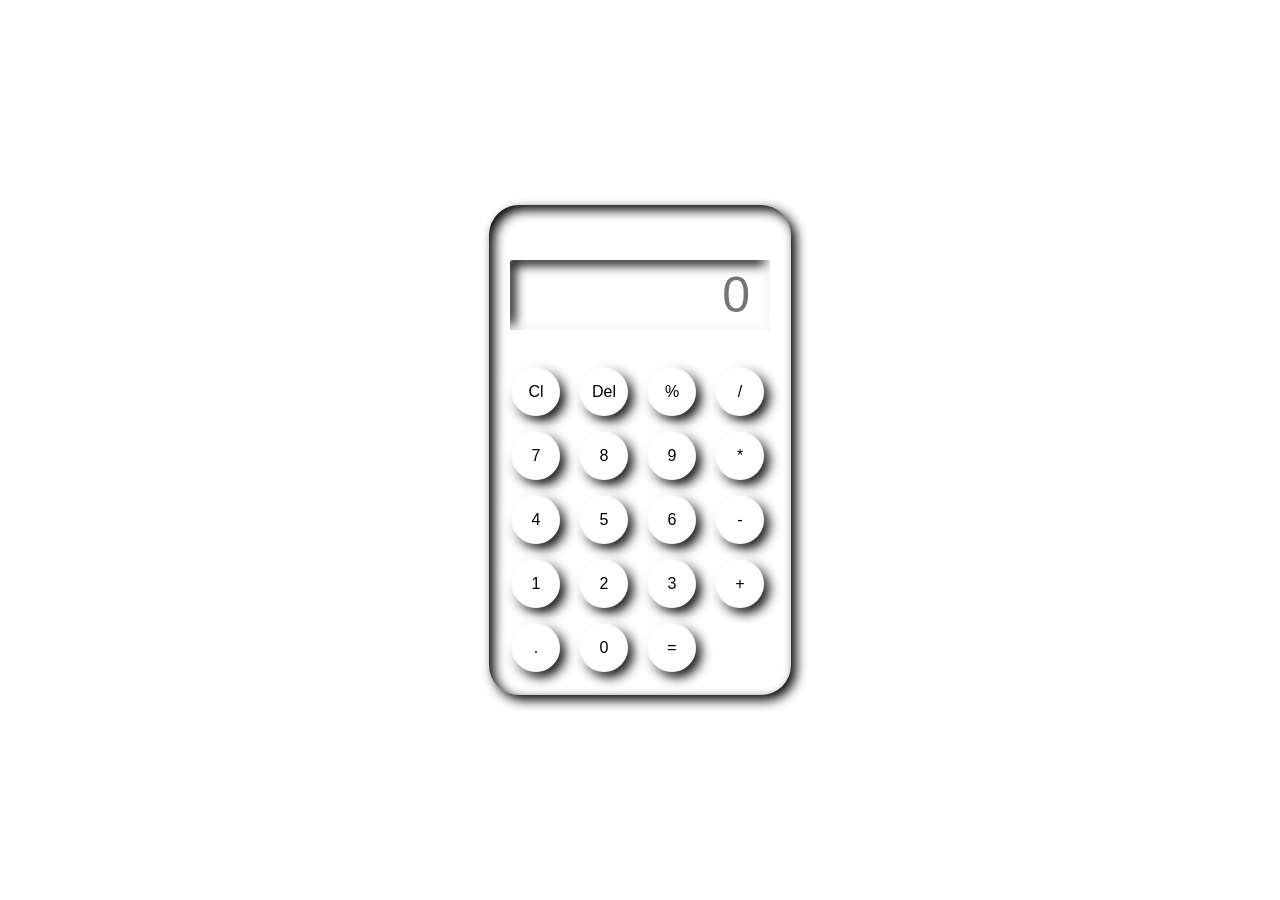
<file: index.html>
<!DOCTYPE html>
<html lang="en">
<head>
    <meta charset="UTF-8">
    <meta name="viewport" content="width=device-width, initial-scale=1.0">
    <link rel="stylesheet" href="calculator style.css">
    <title>Calculator</title>
</head>
<body>
    <div class="container">
        <div class="calculator">
            <input  type="text" placeholder="0" id="output-screen">
            <button onclick="Clear()">Cl</button>
            <button onclick="del()">Del</button>
            <button onclick="display('%')">%</button>
            <button onclick="display('/')">/</button>
            <button onclick="display('7')">7</button>
            <button onclick="display('8')">8</button>
            <button onclick="display('9')">9</button>
            <button onclick="display('*')">*</button>
            <button onclick="display('4')">4</button>
            <button onclick="display('5')">5</button>
            <button onclick="display('6')">6</button>
            <button onclick="display('-')">-</button>
            <button onclick="display('1')">1</button>
            <button onclick="display('2')">2</button>
            <button onclick="display('3')">3</button>
            <button onclick="display('+')">+</button>
            <button onclick="display('.')">.</button>
            <button onclick="display('0')">0</button>
            <button onclick="Calculate()" class="equal">=</button>
        </div>
    </div>

    <script>
        let outputScreen=document.getElementById("output-screen")

        function display(num){
            outputScreen.value+=num;
        }
        function Calculate(){
            try{
                outputScreen.value=eval(outputScreen.value);
            }
            catch(err){
                alert("Invalid")
            }
        }

        function Clear(){
            outputScreen.value="";
        }
        function del(){
            outputScreen.value=outputScreen.value.slice(0,-1);
        }
    </script>
</body>
</html>
</file>
<file: calculator style.css>
*{
    margin: 0;
    padding: 0;
    box-sizing: border-box;
    background-color: white;
    font-family: Arial, Helvetica, sans-serif;
    outline: none;
}
.container{
    height: 100vh;
    display: flex;
    justify-content: center;
    align-items: center;
}
.calculator{
    background-color: white;
    padding: 15px;
    border-radius: 30px;
    box-shadow: inset 5px 5px 12px,
                      5px 5px 12px;
    display: grid;
    grid-template-columns: repeat(4,68px);

}
input{
    grid-column: span 4;
    height: 70px;
    width: 260px;
    background-color: white;
    box-shadow: inset -5px -5px 12px white,
                inset  5px 5px 12px black;
    border: none;
    border-radius: 3px;
    color: dimgray;
    font-size: 50px;
    text-align: end;
    margin: auto;
    margin-top: 40px;
    margin-bottom: 30px;
    padding: 20px;
}
button{
    height: 48px;
    width: 48px;
    background-color: #fff;
    box-shadow: -5px -5px 12px #ffffff,
                      5px 5px 12px black;
    border: none;
    border-radius: 50%;
    margin: 8px;
    font-size: 16px;
}
input .equal{
    width: 115px;
    border-radius: 40px;
    background-color: #fff;
    box-shadow: -5px -5px 12px #ffffff,
                      5px 5px 12px black;
}
</file>
